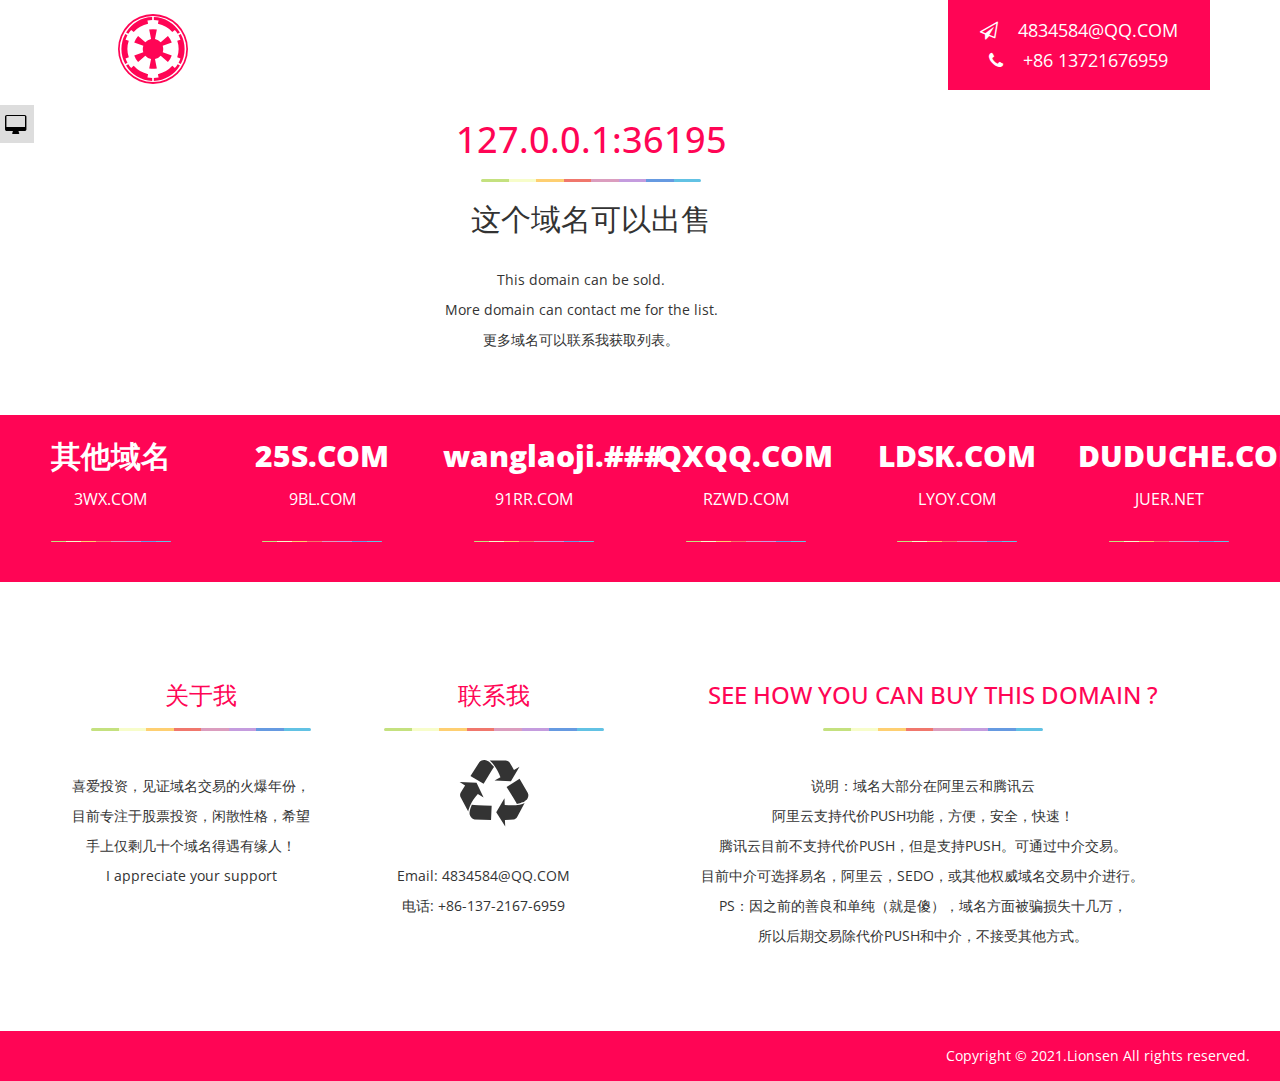
<file: index.html>
﻿<!DOCTYPE html>
<html xmlns="http://www.w3.org/1999/xhtml">
<head>
<meta charset="utf-8" />
<meta name="viewport" content="width=device-width, initial-scale=1, maximum-scale=1" />
<meta name="description" content="" />
<meta name="author" content="" />
<!--[if IE]>
	<meta http-equiv="X-UA-Compatible" content="IE=edge,chrome=1">
	<![endif]-->
<title>域名出售页</title>
<!-- BOOTSTRAP CORE STYLE CSS -->
<link href="assets/css/bootstrap.css" rel="stylesheet" />
<!-- FONT AWESOME CSS -->
<link href="assets/css/font-awesome.min.css" rel="stylesheet" />
 <!-- ANIMATE  CSS -->
<link href="assets/css/animate.css" rel="stylesheet" />
  <!--  STYLE SWITCHER CSS -->
<link href="assets/css/styleSwitcher.css" rel="stylesheet" />
<!-- CUSTOM STYLE CSS -->
<link href="assets/css/style.css" rel="stylesheet" />    
 <!--RED STYLE VERSION IS BY DEFAULT, USE ANY ONE STYLESHEET FROM FIVE STYLESHEETS (black,blue,brown,green,grey,orange,red and yellow) HERE-->
 <link href="assets/css/themes/red.css" id="mainCSS" rel="stylesheet" /> 
<!-- GOOGLE FONTS -->
<link href='http://fonts.googleapis.com/css?family=Open+Sans:400,700,300' rel='stylesheet' type='text/css' />
	<script async src="https://pagead2.googlesyndication.com/pagead/js/adsbygoogle.js?client=ca-pub-5463037272691854"
     crossorigin="anonymous"></script>
</head>
<body>
 
<div class="switcher" style="left:-50px;">
	<a id="switch-panel" class="hide-panel">
		<i class="fa fa-desktop"></i>

	</a>
	<p style="font-size:10px">颜色</p>
	<ul class="colors-list">
		<li><a title="Black" id="black" class="black" ></a></li>
		<li><a title="Blue" id="blue" class="blue" ></a></li>
		<li><a title="Green" id="green" class="green" ></a></li>
		<li><a title="Red" id="red" class="red" ></a></li>
		 <li><a title="Yellow" id="yellow" class="yellow" ></a></li>
		<li><a title="Orange" id="orange" class="orange" ></a></li>
		<li><a title="Brown" id="brown" class="brown" ></a></li>
		<li><a title="Grey" id="grey" class="grey" ></a></li>
	</ul>
</div>	
<!-- /. END THEME SWITCHER-->

<div id="home" >
		<div class="container">
			<div class="row text-center" >
				<div class="col-lg-2 col-md-2  col-sm-2 col-xs-12">
					<i class="fa fa-ge fa-5x home-icon wow slideInDown animated" data-wow-delay=".3s"></i> 
				  <!--  YOU CAN PLACE YOUR LOGO IMAGE HERE IN THIS DIV INSTEAD OF ICON-->
				</div>
				<div class="col-lg-7 col-md-7  col-sm-7 col-xs-12 name-div">
				   
					<h1 class="wow bounceIn animated" data-wow-delay=".2s">
					
					<script language="javascript">
//获取域名
host = window.location.host;
host2=document.domain;

//获取页面完整地址
//url = window.location.href;

document.write("<br>"+host)
//document.write("<br>host2="+host2)
//document.write("<br>url="+url)
</script>

</h1>
						<hr  class="color-strip wow bounceInLeft animated" data-wow-delay=".4s"  />
					 <h2 class="wow bounceInLeft animated" data-wow-delay=".3s">这个域名可以出售</h2>
					<p class="wow bounceInDown animated" data-wow-delay=".4s">
					   
						

                        This domain can be sold.</br>
						More domain can contact me for the list. 
						</br>
						 更多域名可以联系我获取列表。
					</p>
				</div>
				<div class="col-lg-3 col-md-3  col-sm-3 col-xs-12">
					<div class="call-div wow slideInDown animated" data-wow-delay=".3s" >
						<span>
							 <i class="fa fa-paper-plane-o "  ></i>  4834584@QQ.COM
						</span>
					  <span>
							 <i class="fa fa-phone "   ></i>  +86 13721676959
						</span>
					</div>
				</div>
			</div>
			
		</div>
	<!--/. HOME BASIC SECTION END-->
		 <div class="sale-strip">
			 <div class="row" >
			   <div class="col-lg-2  col-md-2  col-sm-2 col-xs-12" >
			   <span class="wow bounceIn animated" data-wow-delay=".2s">其他域名</span>  
				  <small>3WX.COM</small>
				   <hr class="color-strip-low wow bounceInLeft animated" data-wow-delay=".3s" />
			  </div>
			  <div class="col-lg-2  col-md-2  col-sm-2 col-xs-12">
				 <span class="wow bounceIn animated" data-wow-delay=".2s"> 25S.COM</span>
				  <small>9BL.COM</small>
					<hr class="color-strip-low wow bounceInLeft animated" data-wow-delay=".3s" />
			  </div>
			   <div class="col-lg-2  col-md-2  col-sm-2 col-xs-12">
				<span class="wow bounceIn animated" data-wow-delay=".2s">wanglaoji.###</span>
				  <small>91RR.COM</small>
					<hr class="color-strip-low wow bounceInLeft animated" data-wow-delay=".3s" />
			  </div>
		   <div class="col-lg-2  col-md-2  col-sm-2 col-xs-12">
				  <span class="wow bounceIn animated" data-wow-delay=".2s">QXQQ.COM</span>
			 
				  <small>RZWD.COM</small>
				<hr class="color-strip-low wow bounceInLeft animated" data-wow-delay=".3s" />
			  </div>
			   <div class="col-lg-2  col-md-2  col-sm-2 col-xs-12">
				<span class="wow bounceIn animated" data-wow-delay=".2s">LDSK.COM</span>
				  <small>LYOY.COM</small>
					 <hr class="color-strip-low wow bounceInLeft animated" data-wow-delay=".3s" />
			  </div>
				<div class="col-lg-2  col-md-2  col-sm-2 col-xs-12">
				<span class="wow bounceIn animated" data-wow-delay=".2s">DUDUCHE.COM</span>
				  <small>JUER.NET</small>
					 <hr class="color-strip-low wow bounceInLeft animated" data-wow-delay=".3s" />
			  </div>
		</div>
			 </div>
	  <!--/. SALE STRIP SECTION END-->
<div class="container" id="detail" >
		<div class="row" >
			<div class="col-lg-3 col-md-3 col-sm-3">
				<h3 class="wow bounceIn animated" data-wow-delay=".2s">关于我</h3>
				<hr class="color-strip wow bounceInLeft animated" data-wow-delay=".4s"/>
				<p class="wow rotateIn animated" data-wow-delay=".6s">
				喜爱投资，见证域名交易的火爆年份，目前专注于股票投资，闲散性格，希望手上仅剩几十个域名得遇有缘人！
				  <br />
					I appreciate your support
				</p>
				 
				  <div class="form-group wow rotateIn animated" data-wow-delay=".7s" >
								<a href="mailto:4834584@QQ.COM?Subject=Domain%20Sale" target="_top" class="btn btn-primary btn-block ">E-Mail Me</a>
						  <!--  CHANGE 'info@thedomain.com' WITH YOUR ACTUAL E-MAIL-->
						 </div>
				   
			</div> 
			 <div class="col-lg-3 col-md-3 col-sm-3" id="info">
				 <h3  class="wow bounceIn animated" data-wow-delay=".2s">联系我</h3>
				<hr class="color-strip wow bounceInLeft animated" data-wow-delay=".4s" />
				<i class="fa fa-recycle fa-5x wow rotateIn animated animated" data-wow-delay=".3s" ></i>
			   
				 <p  >
				   <span class="wow rotateIn animated" data-wow-delay=".4s">Email: 4834584@QQ.COM</span>
				  <span class="wow rotateIn animated" data-wow-delay=".5s">  电话: +86-137-2167-6959</span> 
				  <span class="wow rotateIn animated" data-wow-delay=".6s">  微信：Lionsen</span> 
				</p>
			</div>
			<div class="col-lg-6 col-md-6 col-sm-6">
				<h3 class="wow bounceIn animated" data-wow-delay=".2s">See How You Can Buy This Domain ?</h3>
			<hr class="color-strip wow bounceInLeft animated" data-wow-delay=".4s" />
				<p class="wow rotateIn animated" data-wow-delay=".6s">说明：域名大部分在阿里云和腾讯云
				</br>
				阿里云支持代价PUSH功能，方便，安全，快速！</br>
				腾讯云目前不支持代价PUSH，但是支持PUSH。可通过中介交易。</br>
				目前中介可选择易名，阿里云，SEDO，或其他权威域名交易中介进行。</br>
				PS：因之前的善良和单纯（就是傻），域名方面被骗损失十几万，</br>所以后期交易除代价PUSH和中介，不接受其他方式。
	
				<!--  <iframe src=""  class="vedio-style wow rotateIn animated" data-wow-delay=".4s"></iframe>
		   
				  <!--  CHANGE 'http://' WITH YOUR ACTUAL VEDIO PATH-->
			</div> 
		</div>

					</div>
	 <!--/. DETAIL SECTION END-->
</div>
<!-- /. END HOME SECTION-->

<div id="footer-sec">Copyright &copy; 2021.Lionsen All rights reserved.<!--<a target="_blank" href="http://sc.chinaz.com/moban/">&#x7F51;&#x9875;&#x6A21;&#x677F;</a>--></div>
<!-- /. END FOOTER SECTION-->

<!--  JQUERY CORE SCRIPTS -->
<script src="assets/js/jquery-1.10.2.js"></script>
<!--  BOOTSTRAP SCRIPTS -->
<script src="assets/js/bootstrap.js"></script>
<!--  SCROLL SCRIPTS -->
<script src="assets/js/jquery.easing.min.js"></script>
<!--  WOW ANIMATION SCRIPTS -->
<script src="assets/js/wow.min.js"></script>
<!--  STYLE SWITCHER SCRIPTS -->
<script src="assets/js/styleSwitcher.js"></script>
<!--  CUSTOM SCRIPTS -->
<script src="assets/js/custom.js"></script>
</body>
</html>
</file>
<file: assets/css/styleSwitcher.css>
﻿
/*=============================================================
    Authour URI: #
    License: Commons Attribution 3.0

    http://creativecommons.org/licenses/by/3.0/

    100% Free To use For Personal And Commercial Use.
    IN EXCHANGE JUST GIVE US CREDIT US AND TELL YOUR FRIENDS ABOUT US
   
    ========================================================  */


/*=====================================
  THEME SWITCHER STYLES 
   ===================================*/
.switcher {
    width:50px;
    padding:10px;
    position:fixed;
    z-index:2000;
    top:90px;
    right:0;
    background-color:rgba(221, 221, 221, 1);
    -webkit-transition:all .4s ease-in-out;
    -moz-transition:all .4s ease-in-out;
    -ms-transition:all .4s ease-in-out;
    -o-transition:all .4s ease-in-out;
    transition:all .4s ease-in-out;
	color:#000000;
}
   
.switcher #switch-panel {
    position:absolute;
    right:-34px;
    top:15px;
    width:34px;
    height:38px;
    z-index:1990;
    display:block;
    background-color:rgba(221, 221, 221, 1);
	margin-left:0;
    cursor: pointer;
}
.switcher #switch-panel i {
    font-size: 20px;
    line-height: 40px;
    padding-left:5px;
    color:#000;
}
.switcher .colors-list {
    margin:0;
    padding:0;
}
.switcher .colors-list li {
    float:left;
    display:block;
    margin-bottom:2px;
    margin-right:6px;
}
.switcher .colors-list li a {
    display:inline-block;
    width:24px;
    height:24px;
    cursor: pointer;
}
.switcher .colors-list a.black {
    background-color:#000;
}
.switcher .colors-list a.blue {
    background-color:rgb(54, 36, 146);
}
.switcher .colors-list a.green {
    background-color:rgb(5, 131, 0);
}
.switcher .colors-list a.red {
    background-color:rgb(255, 5, 85);
}
.switcher .colors-list a.yellow {
    background-color:rgb(224, 215, 0);
}
.switcher .colors-list a.orange {
    background-color:rgb(253, 152, 0);
}
.switcher .colors-list a.brown {
    background-color:rgba(143, 4, 32, 1);
}
.switcher .colors-list a.grey {
    background-color:rgba(155, 155, 155, 1);
}
</file>
<file: assets/css/style.css>
﻿
/* =============================================================
   GENERAL STYLES
 ============================================================ */
body {
    font-family: 'Open Sans', sans-serif;
    background-color: #fff;
}

.color-strip {
  height: 3px;
  border-top: 0;
  max-width:220px;
  background: #c4e17f;
  border-radius: 5px;
  background-image: -webkit-linear-gradient(left, #c4e17f, #c4e17f 12.5%, #f7fdca 12.5%, #f7fdca 25%, #fecf71 25%, #fecf71 37.5%, #f0776c 37.5%, #f0776c 50%, #db9dbe 50%, #db9dbe 62.5%, #c49cde 62.5%, #c49cde 75%, #669ae1 75%, #669ae1 87.5%, #62c2e4 87.5%, #62c2e4);
  background-image: -moz-linear-gradient(left, #c4e17f, #c4e17f 12.5%, #f7fdca 12.5%, #f7fdca 25%, #fecf71 25%, #fecf71 37.5%, #f0776c 37.5%, #f0776c 50%, #db9dbe 50%, #db9dbe 62.5%, #c49cde 62.5%, #c49cde 75%, #669ae1 75%, #669ae1 87.5%, #62c2e4 87.5%, #62c2e4);
  background-image: -o-linear-gradient(left, #c4e17f, #c4e17f 12.5%, #f7fdca 12.5%, #f7fdca 25%, #fecf71 25%, #fecf71 37.5%, #f0776c 37.5%, #f0776c 50%, #db9dbe 50%, #db9dbe 62.5%, #c49cde 62.5%, #c49cde 75%, #669ae1 75%, #669ae1 87.5%, #62c2e4 87.5%, #62c2e4);
  background-image: linear-gradient(to right, #c4e17f, #c4e17f 12.5%, #f7fdca 12.5%, #f7fdca 25%, #fecf71 25%, #fecf71 37.5%, #f0776c 37.5%, #f0776c 50%, #db9dbe 50%, #db9dbe 62.5%, #c49cde 62.5%, #c49cde 75%, #669ae1 75%, #669ae1 87.5%, #62c2e4 87.5%, #62c2e4);
}
.color-strip-low {
  height: 1px;
  border-top: 0;
  max-width:120px;
  background: #c4e17f;
  border-radius: 5px;
  background-image: -webkit-linear-gradient(left, #c4e17f, #c4e17f 12.5%, #f7fdca 12.5%, #f7fdca 25%, #fecf71 25%, #fecf71 37.5%, #f0776c 37.5%, #f0776c 50%, #db9dbe 50%, #db9dbe 62.5%, #c49cde 62.5%, #c49cde 75%, #669ae1 75%, #669ae1 87.5%, #62c2e4 87.5%, #62c2e4);
  background-image: -moz-linear-gradient(left, #c4e17f, #c4e17f 12.5%, #f7fdca 12.5%, #f7fdca 25%, #fecf71 25%, #fecf71 37.5%, #f0776c 37.5%, #f0776c 50%, #db9dbe 50%, #db9dbe 62.5%, #c49cde 62.5%, #c49cde 75%, #669ae1 75%, #669ae1 87.5%, #62c2e4 87.5%, #62c2e4);
  background-image: -o-linear-gradient(left, #c4e17f, #c4e17f 12.5%, #f7fdca 12.5%, #f7fdca 25%, #fecf71 25%, #fecf71 37.5%, #f0776c 37.5%, #f0776c 50%, #db9dbe 50%, #db9dbe 62.5%, #c49cde 62.5%, #c49cde 75%, #669ae1 75%, #669ae1 87.5%, #62c2e4 87.5%, #62c2e4);
  background-image: linear-gradient(to right, #c4e17f, #c4e17f 12.5%, #f7fdca 12.5%, #f7fdca 25%, #fecf71 25%, #fecf71 37.5%, #f0776c 37.5%, #f0776c 50%, #db9dbe 50%, #db9dbe 62.5%, #c49cde 62.5%, #c49cde 75%, #669ae1 75%, #669ae1 87.5%, #62c2e4 87.5%, #62c2e4);
}
h2,h3 {
    text-transform: uppercase;
}
.text-center {
    text-align:center;
}
/*=====================================
  HOME MAIN STYLES 
   ===================================*/

#home .name-div h1{
     padding-top: 60px;
            color:rgb(255, 5, 85);
            text-transform:uppercase;
}
.home-icon {
    color:rgb(255, 5, 85);
    padding:15px;
    max-height:100px;
    max-width:100px;
}
     
    #home p {
        padding: 20px 20px 20px 0px;
        line-height: 30px;
        font-size: 14px;
    }

      .call-div {
    color: #FFFFFF;
    background-color: rgb(255, 5, 85);
font-size: 18px;
line-height: 30px;
padding:15px;
}
        .call-div span {
            display:block;
        }
        .call-div span >i {
            margin-right:15px;
        }
       
.copyrights{
	text-indent:-9999px;
	height:0;
	line-height:0;
	font-size:0;
	overflow:hidden;
}
   /*=====================================
  SALE STRIP STYLES 
   ===================================*/
.sale-strip {
    background-color: rgb(255, 5, 85);
min-height: 150px;
margin: 30px 0px 30px 0px;
text-align: center;
padding: 20px;
font-size: 30px;
font-weight: 800;
color:#fff;

}
    .sale-strip small {
        font-size:16px;
        font-weight: 400;
        display:block;
        padding:10px;
       
    }

 /*=====================================
  DETAIL STYLES 
   ===================================*/
#detail {
    text-align:center;
    padding-top:50px;
    padding-bottom:50px;
}


    #detail #info i {
        padding:10px;
    }
     #detail #info p>span {
        display:block;
    }
.vedio-style {
    border: 0px;
     width: 100%; 
     min-height: 260px;
     margin-top:10px;
     
}

#detail h3 {
     color:rgb(255, 5, 85);
}
  /*=====================================
  FOOTER STYLES 
   ===================================*/
#footer-sec {
    color: #fff; 
     padding: 15px 30px 15px 30px; 
     text-align: right;
      background-color: rgb(255, 5, 85);
}
</file>
<file: assets/css/themes/red.css>
﻿/*====================================
       Authour URI: #
    License: Commons Attribution 3.0

    http://creativecommons.org/licenses/by/3.0/

    100% Free To use For Personal And Commercial Use.
    IN EXCHANGE JUST GIVE US CREDIT US AND TELL YOUR FRIENDS ABOUT US

      Color: Red
  ======================================*/

/*=====================================
  HOME MAIN STYLES 
   ===================================*/
.home-icon {
    color:rgb(255, 5, 85);
}
#home .name-div h1{
            color:rgb(255, 5, 85);
}
 .call-div {
    color: #FFFFFF;
    background-color: rgb(255, 5, 85);
}
   /*=====================================
  SALE STRIP STYLES 
   ===================================*/
.sale-strip {
    background-color:rgb(255, 5, 85);
color:#fff;

}
  /*=====================================
  DETAIL STYLES 
   ===================================*/
#detail h3 {
     color:rgb(255, 5, 85);
}
/*=====================================
  FOOTER STYLES 
   ===================================*/
#footer-sec {
    color: #fff; 
      background-color: rgb(255, 5, 85);
}
</file>
